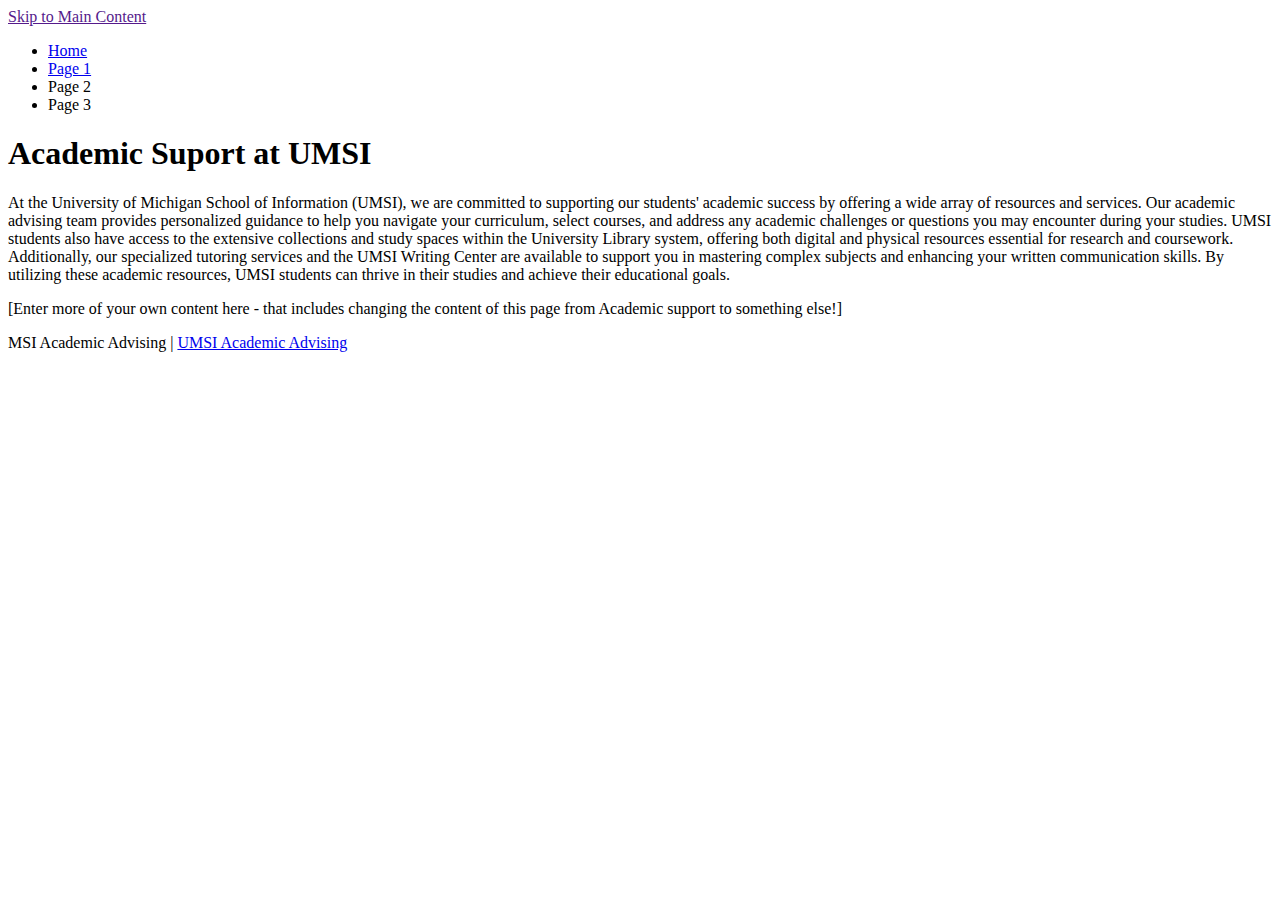
<file: page_2.html>
<!DOCTYPE html>
<html lang="en">
<head>
    <meta charset="UTF-8">
    <meta name="viewport" content="width=device-width, initial-scale=1.0">
    <title>Page 1</title>
</head>
<body>
    <a href = "">Skip to Main Content</a>
    <header>
        <nav>
            <ul>
                <li><a href = "index.html">Home</a></li>
                <li><a href = "page_1.html">Page 1</a></li>
                <li>Page 2</li>
                <li>Page 3</li>
            </ul>
        </nav>
        <h1>Academic Suport at UMSI</h1>

    </header>
    <main>
        <div>
            <p>At the University of Michigan School of Information (UMSI), we are committed to supporting our students' academic success by offering a wide array of resources and services. Our academic advising team provides personalized guidance to help you navigate your curriculum, select courses, and address any academic challenges or questions you may encounter during your studies. UMSI students also have access to the extensive collections and study spaces within the University Library system, offering both digital and physical resources essential for research and coursework. Additionally, our specialized tutoring services and the UMSI Writing Center are available to support you in mastering complex subjects and enhancing your written communication skills. By utilizing these academic resources, UMSI students can thrive in their studies and achieve their educational goals. </p>

        </div>

<div>[Enter more of your own content here - that includes changing the  content of this page from Academic support to something else!]</div>
            
            <!-- Jackie Wolf -->
    
        <div></div>
        <div></div>
        <div></div>
        <div></div>
    </main>
    <footer>
        <p>MSI Academic Advising | <a href="https://sites.google.com/umich.edu/msiacademicadvising/student-support-resources">UMSI Academic Advising </a></p>
    </footer>
    
</body>

</html>
</file>
